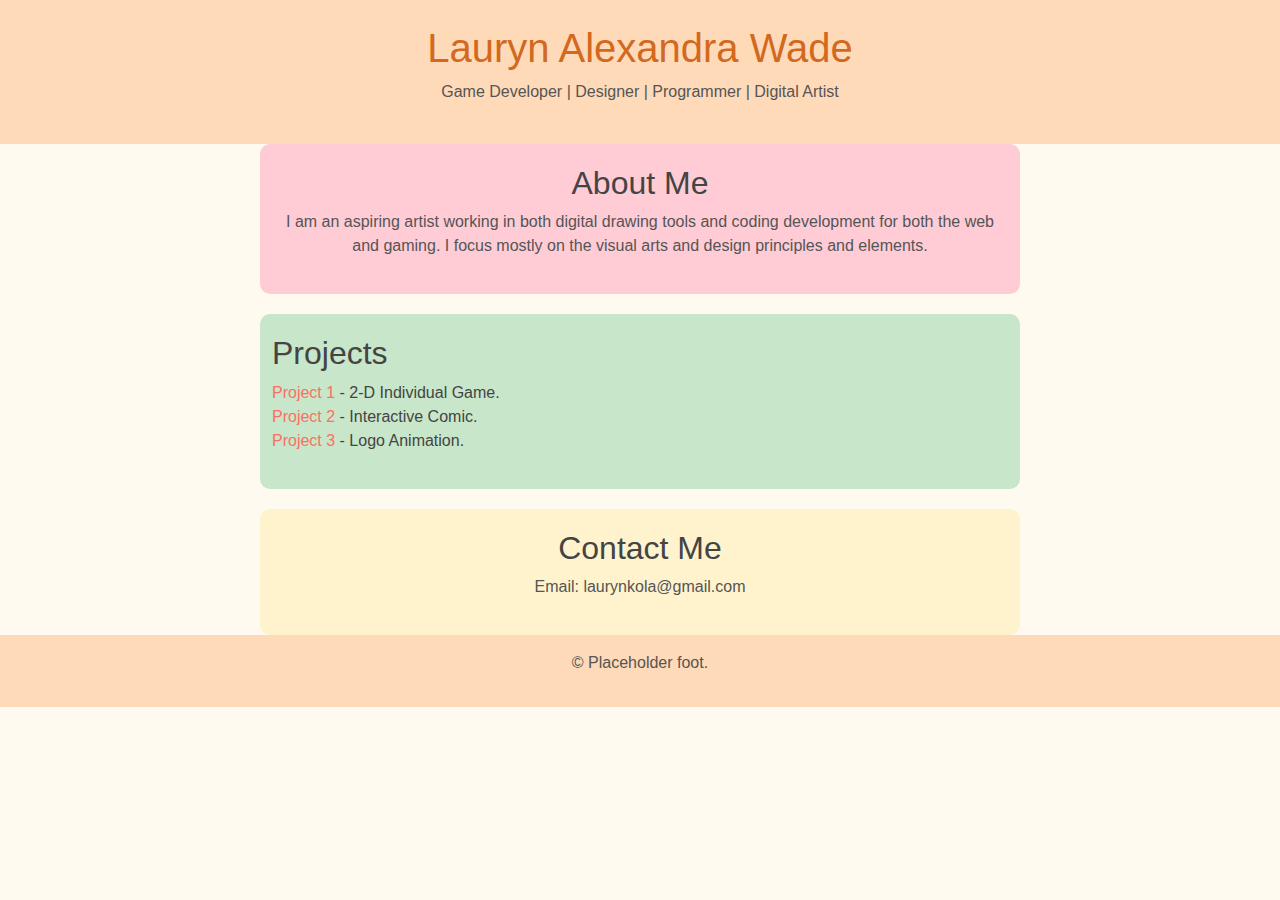
<file: index.html>
<!DOCTYPE html>
<html lang="en">
<head>
  <meta charset="UTF-8" />
  <meta name="viewport" content="width=device-width, initial-scale=1.0" />
  <title>Lauryn Wade - Portfolio</title>
  <link href="https://cdn.jsdelivr.net/npm/bootstrap@5.3.0/dist/css/bootstrap.min.css" rel="stylesheet">

  <link rel="stylesheet" href="style.css" />
</head>
<body>
  <header class="text-center p-4">
    <h1>Lauryn Alexandra Wade</h1>
    <p>Game Developer | Designer | Programmer | Digital Artist</p>
  </header>

  <div class="container">
    <div class="row justify-content-center">
      <section id="about" class="col-md-8">
        <h2>About Me</h2>
        <p>I am an aspiring artist working in both digital drawing tools and coding development for both the web and gaming. I focus mostly on the visual arts and design principles and elements.</p>
      </section>
    </div>

    <div class="row justify-content-center">
      <section id="projects" class="col-md-8">
        <h2>Projects</h2>
        <ul class="list-unstyled">
          <li><a href="#">Project 1</a> - 2-D Individual Game.</li>
          <li><a href="#">Project 2</a> - Interactive Comic.</li>
          <li><a href="#">Project 3</a> - Logo Animation.</li>
        </ul>
      </section>
    </div>

    <div class="row justify-content-center">
      <section id="contact" class="col-md-8">
        <h2>Contact Me</h2>
        <p>Email: laurynkola@gmail.com</p>
      </section>
    </div>
  </div>

  <footer class="text-center p-3">
    <p>&copy; Placeholder foot.</p>
  </footer>

  <script src="https://cdn.jsdelivr.net/npm/bootstrap@5.3.0/dist/js/bootstrap.bundle.min.js"></script>
</body>
</html>
</file>
<file: style.css>
body {
  font-family: Arial, sans-serif;
  background-color: #fffaf0; /* Soft cream background */
  color: #444;
  margin: 0;
  padding: 0;
  text-align: center;
}

header, footer {
  background-color: #ffdab9; /* Pastel orange */
  text-align: center;
  padding: 20px;
}

h1 {
  color: #d2691e; /* Slightly deeper pastel orange */
}

p {
  color: #555;
}

.container {
  display: grid;
  gap: 20px;
  justify-content: center;
}

section {
  padding: 20px;
  margin: auto;
  border-radius: 10px;
  background-color: #ffebcd; /* Light pastel yellow */
  text-align: center;
  max-width: 800px;
}

#about {
  background-color: #ffccd5; /* Pastel pink */
}

#projects {
  background-color: #c8e6c9;
  text-align: left;
}

#contact {
  background-color: #fff3cd; /* Light pastel yellow */
}

a {
  color: #ff6f61; /* Soft coral pink */
  text-decoration: none;
}

a:hover {
  text-decoration: underline;
}
</file>
